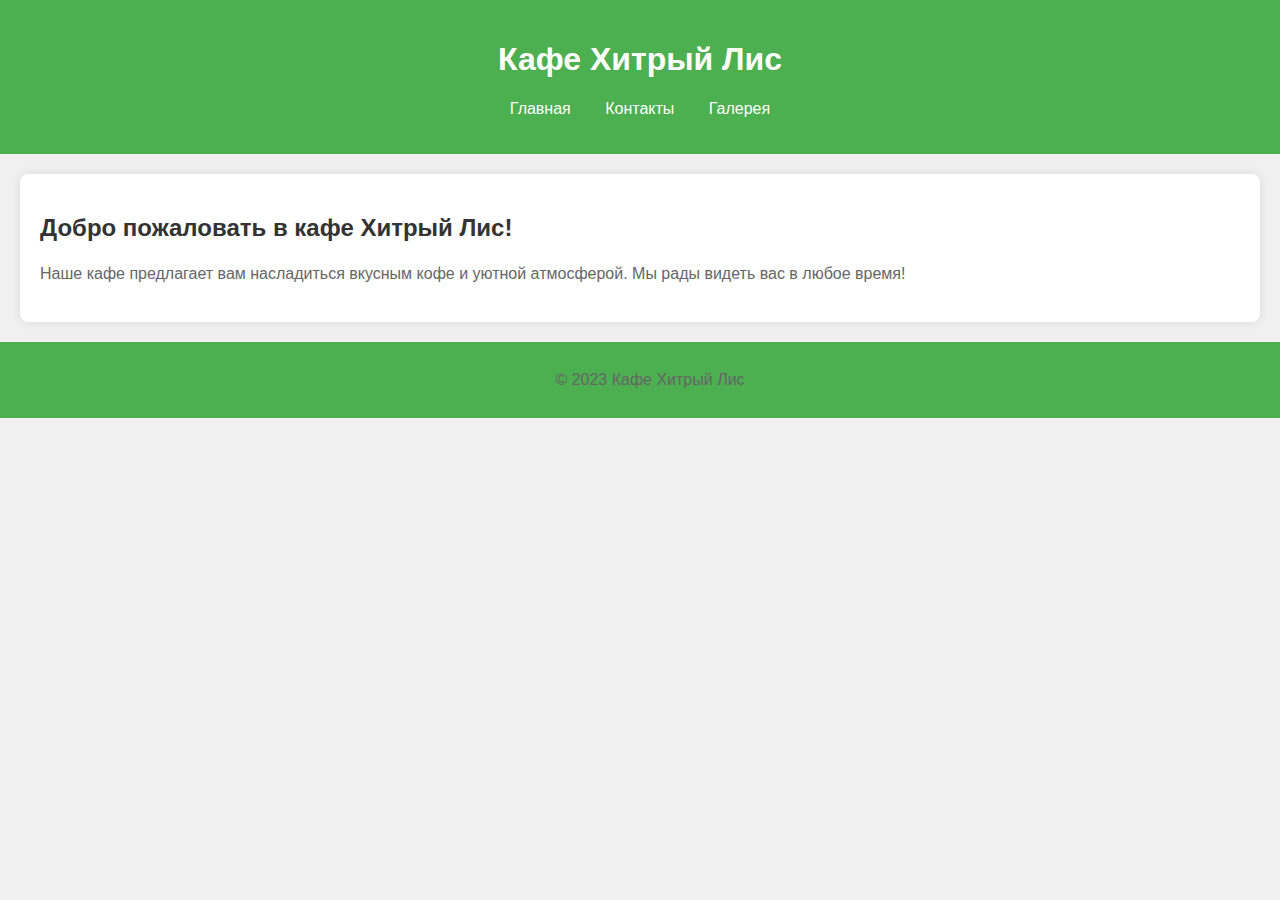
<file: index.html>
<!DOCTYPE html>
<html lang="ru">
<head>
    <meta charset="UTF-8">
    <meta name="viewport" content="width=device-width, initial-scale=1.0">
    <link rel="stylesheet" href="styles.css">
    <title>Главная - Кафе Хитрый Лис</title>
</head>
<body>
    <header>
        <h1>Кафе Хитрый Лис</h1>
        <nav>
            <ul>
                <li><a href="index.html">Главная</a></li>
                <li><a href="contacts.html">Контакты</a></li>
                <li><a href="gallery.html">Галерея</a></li>
            </ul>
        </nav>
    </header>
    <main>
        <h2>Добро пожаловать в кафе Хитрый Лис!</h2>
        <p>Наше кафе предлагает вам насладиться вкусным кофе и уютной атмосферой. Мы рады видеть вас в любое время!</p>
    </main>
    <footer>
        <p>&copy; 2023 Кафе Хитрый Лис</p>
    </footer>
</body>
</html>
</file>
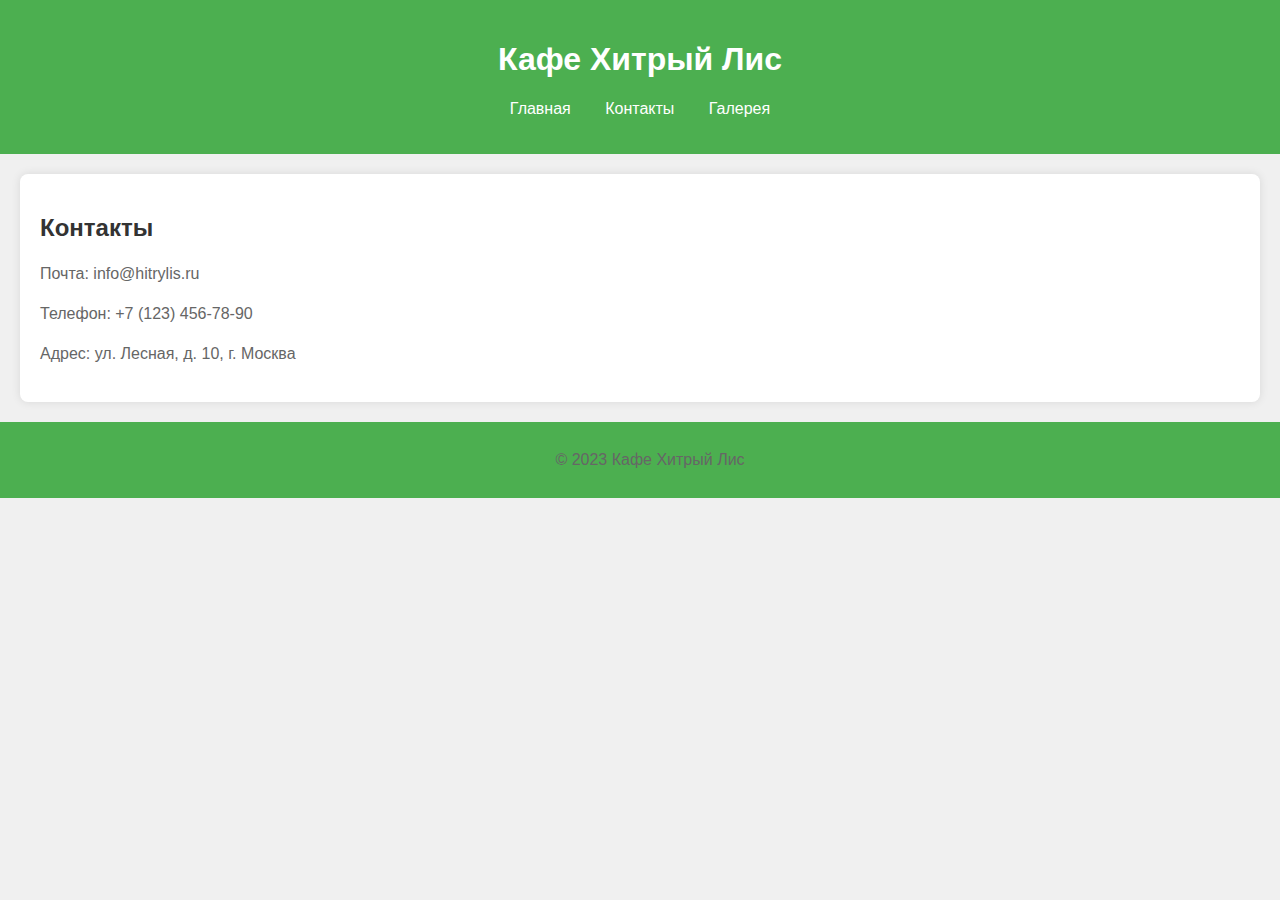
<file: contacts.html>
<!DOCTYPE html>
<html lang="ru">
<head>
    <meta charset="UTF-8">
    <meta name="viewport" content="width=device-width, initial-scale=1.0">
    <link rel="stylesheet" href="styles.css">
    <title>Контакты - Кафе Хитрый Лис</title>
</head>
<body>
    <header>
        <h1>Кафе Хитрый Лис</h1>
        <nav>
            <ul>
                <li><a href="index.html">Главная</a></li>
                <li><a href="contacts.html">Контакты</a></li>
                <li><a href="gallery.html">Галерея</a></li>
            </ul>
        </nav>
    </header>
    <main>
        <h2>Контакты</h2>
        <p>Почта: info@hitrylis.ru</p>
        <p>Телефон: +7 (123) 456-78-90</p>
        <p>Адрес: ул. Лесная, д. 10, г. Москва</p>
    </main>
    <footer>
        <p>&copy; 2023 Кафе Хитрый Лис</p>
    </footer>
</body>
</html>
</file>
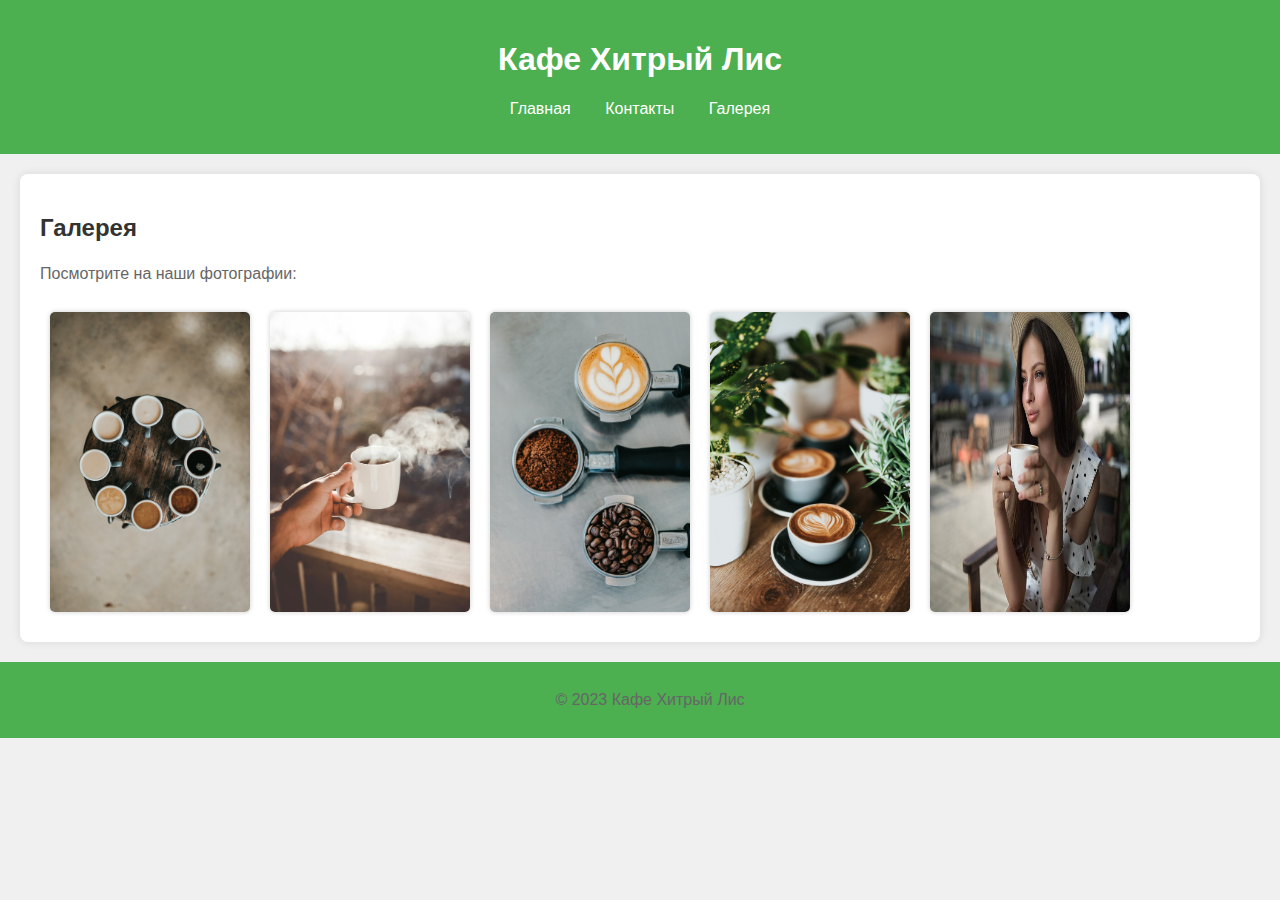
<file: gallery.html>
<!DOCTYPE html>
<html lang="ru">
<head>
    <meta charset="UTF-8">
    <meta name="viewport" content="width=device-width, initial-scale=1.0">
    <link rel="stylesheet" href="styles.css">
    <title>Галерея - Кафе Хитрый Лис</title>
</head>
<body>
    <header>
        <h1>Кафе Хитрый Лис</h1>
        <nav>
            <ul>
                <li><a href="index.html">Главная</a></li>
                <li><a href="contacts.html">Контакты</a></li>
                <li><a href="gallery.html">Галерея</a></li>
            </ul>
        </nav>
    </header>
    <main>
        <h2>Галерея</h2>
        <p>Посмотрите на наши фотографии:</p>
        <div class="gallery">
            <img src="coffee1.jpg" alt="Кофе" />
            <img src="coffee2.jpg" alt="Кофе" />
            <img src="cafe_interior.jpg" alt="Интерьер кафе" />
            <img src="customers.jpg" alt="Посетители кафе" />
            <img src="girl_of_coffee.jpg" alt="Девушка с кофе" />
        </div>
    </main>
    <footer>
        <p>&copy; 2023 Кафе Хитрый Лис</p>
    </footer>
</body>
</html>
</file>
<file: styles.css>
body {
    font-family: Arial, sans-serif;
    background-color: #f0f0f0;
    margin: 0;
    padding: 0;
}

header {
    background-color: #4CAF50;
    color: white;
    padding: 20px;
    text-align: center;
}

nav ul {
    list-style-type: none;
    padding: 0;
}

nav ul li {
    display: inline;
    margin: 0 15px;
}

nav a {
    color: white;
    text-decoration: none;
}

main {
    margin: 20px;
    padding: 20px;
    background-color: white;
    border-radius: 8px;
    box-shadow: 0 0 10px rgba(0, 0, 0, 0.1);
}

.gallery {
    display: flex;
    flex-wrap: wrap;
}

.gallery img {
    width: 200px;
    margin: 10px;
    border-radius: 5px;
    box-shadow: 0 0 5px rgba(0, 0, 0, 0.2);
}

footer {
    text-align: center;
    padding: 10px;
    background-color: #4CAF50;
    color: white;
    position: relative;
    bottom: 0;
    width: 100%;
}

h2 {
    color: #333;
}

p {
    color: #666;
    line-height: 1.5;
}

button {
    background-color: #4CAF50;
    color: white;
    border: none;
    padding: 10px 20px;
    border-radius: 5px;
    cursor: pointer;
}

button:hover {
    background-color: #45a049;
}
</file>
